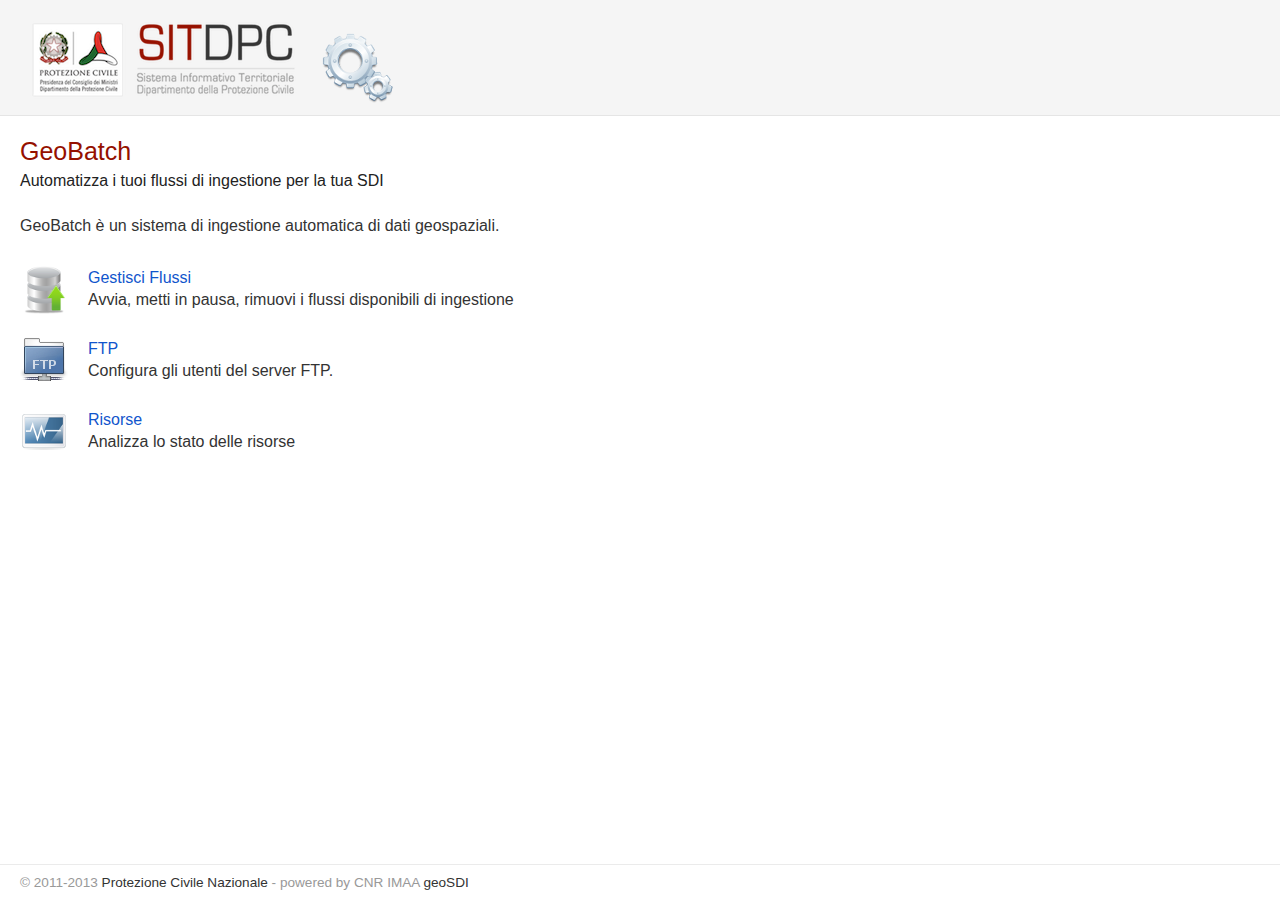
<file: src/web/core/src/main/webapp/index.html>
<!DOCTYPE html PUBLIC "-//W3C//DTD XHTML 1.0 Transitional//EN"
    "http://www.w3.org/TR/xhtml1/DTD/xhtml1-transitional.dtd">
<html xmlns="http://www.w3.org/1999/xhtml" xml:lang="en" lang="en">
    <head>
        <meta http-equiv="Content-Type" content="text/html; charset=utf-8" />
        <title>GeoBatch</title>
        <link rel="stylesheet" href="css/ui-ext.css" type="text/css"
              media="screen, projection" />
    </head>
    <body>

        <div class="geoSDIWrapper" >
            <div class="google-header-bar" >
                <div class="header geoSDIContent geoSDIClearFix">
                    <!-- <g:Image stylePrimaryName="{style.logo}" resource='{resources.maps}'></g:Image>-->
                    <a href="index.html"><img class="logo" src="img/geoautomator.png"	alt="Geo Automator" /></a>
                </div>
            </div>

        <div class="geoSDIMain geoSDIContent geoSDIClearFix">
            <div class="product-info mail">
                <div class="product-headers">
                    <h1 class="redtext">GeoBatch</h1>
                    <h2>Automatizza i tuoi flussi di ingestione per la tua SDI</h2>
                </div>
                <p>
                    GeoBatch &egrave; un sistema di ingestione automatica di dati geospaziali.
                </p>
                <ul class="features">
                    <li>
                        <img src="img/upload.png" alt="" />
                            <p class="title"><a href='flows.do'>Gestisci Flussi</a></p>
                            <p>
                                Avvia, metti in pausa, rimuovi i flussi disponibili di ingestione
                            </p>
                    </li>
                    <li>
                        <img src="img/ftp.png" alt="" />
                            <p class="title"><a href='ftp.do?view=status'>FTP</a></p>
                            <p>Configura gli utenti del server FTP.</p>
                    </li>
                    <li>
                        <img src="img/resources.png" alt="" />
                            <p class="title"><a href='memoryController.do'>Risorse</a></p>
                            <p>Analizza lo stato delle risorse</p>
                    </li>
                </ul>
               
            </div>







           <!--          
                <a href='flows.do'><img src="img/manageFlows.png"
                                        alt="Manage flows" /></a>
                <a href='ftp.do?view=status'><img
                        src="img/manageFTP.png" alt="Manage ftp and users" /></a><a href='memoryController.do'><img
                        src="img/activity_monitor.png" alt="Memory monitor" /></a>
            -->


        </div>
        
        <div class="geosdi-footer-bar">
            <div class="geoSDI-Footer geoSDIContent geoSDIClearFix">
                <ul>
                    <li>© 2011-2013
                        <a href="http://www.protezionecivile.it" target="_blank">Protezione Civile Nazionale</a> - powered by CNR IMAA 
                        <a href="http://www.geosdi.org" target="_blank">geoSDI</a>
                    </li>
                </ul>
            </div>
        </div>




        </div>
    </body>
</html>
</file>
<file: src/web/core/src/main/webapp/css/ui-ext.css>
html, body, div, h1, h2, h3, h4, h5, h6, p, img, dl,
dt, dd, ol, ul, li, table, tr, td, form, object, embed,
article, aside, canvas, command, details, figcaption,
figure, footer, group, header, hgroup, mark, menu,
meter, nav, output, progress, section, summary,
time, audio, video {
    margin: 0;
    padding: 0;
    border: 0;
    font-family:"proxima-nova-soft", "Helvetica Neue", Helvetica, sans-serif;
}
article, aside, details, figcaption, figure, footer,
header, hgroup, menu, nav, section {
    display: block;
}
html {
    /*font: 81.25% "proxima-nova-soft", helvetica, sans-serif;*/
    font-family:"proxima-nova-soft", "Helvetica Neue", Helvetica, sans-serif;
    background: #fff;
    color: #333;
    line-height: 1;
    direction: ltr;
}
a {
    color: #15c;
    text-decoration: none;
}
a:active {
    color: #d14836;
}
a:hover {
    text-decoration: underline;
}
h1, h2, h3, h4, h5, h6 {
    color: #222;
    font-size: 1.54em;
    font-weight: normal;
    line-height: 24px;
    margin: 0 0 .46em;
}
p {
    line-height: 17px;
    margin: 0 0 1em;
}
ol, ul {
    list-style: none;
    line-height: 17px;
    margin: 0 0 1em;
}
li {
    margin: 0 0 .5em;
}
table {
    border-collapse: collapse;
    border-spacing: 0;
}
strong {
    color: #222;
}

html, body {
    position: absolute;
    height: 100%;
    min-width: 100%;
    margin: 0 !important;
}
.geoSDIWrapper {
    position: relative;
    min-height: 100%;
}
.geoSDIContent {
    padding-top: 0;
    padding-right: 20px;
    padding-bottom: 0;
    padding-left: 20px;
}
.google-header-bar {
    height: 115px;
    background: #f5f5f5;
    border-bottom: 1px solid #e5e5e5;
    overflow: hidden;
}
.header .logo {
    margin: 1px 0 0 1px;
    float: left;
}
.header .signin,
.header .signup {
    margin: 28px 0 0;
    float: right;
    font-weight: bold;
}
.header .signin-button,
.header .signup-button {
    margin: 22px 0 0;
    float: right;
}
.header .signin-button a {
    color: #333;
    font-size: 13px;
    font-weight: normal;
}
.header .signup-button a {
    position: relative;
    top: -1px;
    margin: 0 0 0 1em;
}
.geoSDIMain {
    margin: 0 auto;
    width: 10px;
    padding-top: 23px;
    padding-bottom: 100px;
}
.geoSDIMain h1:first-child {
    margin: 0 0 .92em;
}
.geosdi-footer-bar {
    position: absolute;
    bottom: 0;
    height: 35px;
    width: 100%;
    border-top: 1px solid #ebebeb;
    overflow: hidden;
}
.geoSDI-Footer {
    padding-top: 9px;
    font-size: .85em;
    white-space: nowrap;
    line-height: 0;
}
.geoSDI-Footer ul {
    color: #999;
    float: left;
    max-width: 80%;
}
.geoSDI-Footer ul li {
    display: inline;
    padding: 0 1.5em 0 0;
}
.geoSDI-Footer a {
    color: #333;
}
.geoSDI-Footer form {
    text-align: right;
}
.geoSDI-Footer form .lang-chooser {
    max-width: 20%;
}
.redtext {
    color: #951100;
}
.greytext {
    color: #555;
}
.secondary {
    font-size: 11px;
    color: #666;
}
.source {
    color: #093;
}
.hidden {
    display: none;
}
.announce-bar {
    position: absolute;
    bottom: 35px;
    height: 33px;
    z-index: 2;
    width: 100%;
    background: #f9edbe;
    border-top: 1px solid #efe1ac;
    border-bottom: 1px solid #efe1ac;
    overflow: hidden;
}
.announce-bar .message {
    font-size: .85em;
    line-height: 33px;
    margin: 0;
}
.announce-bar a {
    margin: 0 0 0 1em;
}
.geoSDIClearFix:after {
    visibility: hidden;
    display: block;
    font-size: 0;
    content: '.';
    clear: both;
    height: 0;
}
* html .geoSDIClearFix {
    zoom: 1;
}
*:first-child+html .geoSDIClearFix {
    zoom: 1;
}

button, input, select, textarea {
    font-family: inherit;
    font-size: inherit;
}
button::-moz-focus-inner,
input::-moz-focus-inner {
    border: 0;
}
input[type=email],
input[type=number],
input[type=password],
input[type=text],
input[type=url] {
    display: inline-block;
    height: 29px;
    margin: 0;
    padding-left: 8px;
    background: #fff;
    border: 1px solid #d9d9d9;
    border-top: 1px solid #c0c0c0;
    -webkit-box-sizing: border-box;
    -moz-box-sizing: border-box;
    box-sizing: border-box;
    -webkit-border-radius: 1px;
    -moz-border-radius: 1px;
    border-radius: 1px;
}
input[type=email]:hover,
input[type=number]:hover,
input[type=password]:hover,
input[type=text]:hover,
input[type=url]:hover {
    border: 1px solid #b9b9b9;
    border-top: 1px solid #a0a0a0;
    -webkit-box-shadow: inset 0 1px 2px rgba(0,0,0,0.1);
    -moz-box-shadow: inset 0 1px 2px rgba(0,0,0,0.1);
    box-shadow: inset 0 1px 2px rgba(0,0,0,0.1);
}
input[type=email]:focus,
input[type=number]:focus,
input[type=password]:focus,
input[type=text]:focus,
input[type=url]:focus {
    outline: none;
    border: 1px solid #4d90fe;
    -webkit-box-shadow: inset 0 1px 2px rgba(0,0,0,0.3);
    -moz-box-shadow: inset 0 1px 2px rgba(0,0,0,0.3);
    box-shadow: inset 0 1px 2px rgba(0,0,0,0.3);
}
input[type=email][disabled=disabled],
input[type=number][disabled=disabled],
input[type=password][disabled=disabled],
input[type=text][disabled=disabled],
input[type=url][disabled=disabled] {
    border: 1px solid #e5e5e5;
    background: #f5f5f5;
}
input[type=email][disabled=disabled]:hover,
input[type=number][disabled=disabled]:hover,
input[type=password][disabled=disabled]:hover,
input[type=text][disabled=disabled]:hover,
input[type=url][disabled=disabled]:hover {
    -webkit-box-shadow: none;
    -moz-box-shadow: none;
    box-shadow: none;
}
input[type=checkbox],
input[type=radio] {
    -webkit-appearance: none;
    appearance: none;
    width: 13px;
    height: 13px;
    margin: 0;
    cursor: pointer;
    vertical-align: bottom;
    background: #fff;
    border: 1px solid #dcdcdc;
    -webkit-border-radius: 1px;
    -moz-border-radius: 1px;
    border-radius: 1px;
    -webkit-box-sizing: border-box;
    -moz-box-sizing: border-box;
    box-sizing: border-box;
    position: relative;
}
input[type=checkbox]:active,
input[type=radio]:active {
    border-color: #c6c6c6;
    background: #ebebeb;
}
input[type=checkbox]:hover {
    border-color: #c6c6c6;
    -webkit-box-shadow: inset 0 1px 1px rgba(0,0,0,0.1);
    -moz-box-shadow: inset 0 1px 1px rgba(0,0,0,0.1);
    box-shadow: inset 0 1px 1px rgba(0,0,0,0.1);
}
input[type=radio] {
    -webkit-border-radius: 1em;
    -moz-border-radius: 1em;
    border-radius: 1em;
    width: 15px;
    height: 15px;
}
input[type=checkbox]:checked,
input[type=radio]:checked {
    background: #fff;
}
input[type=radio]:checked::after {
    content: '';
    display: block;
    position: relative;
    top: 3px;
    left: 3px;
    width: 7px;
    height: 7px;
    background: #666;
    -webkit-border-radius: 1em;
    -moz-border-radius: 1em;
    border-radius: 1em;
}
input[type=checkbox]:checked::after {
    content: url(//ssl.gstatic.com/ui/v1/menu/checkmark.png);
    display: block;
    position: absolute;
    top: -6px;
    left: -5px;
}
input[type=checkbox]:focus {
    outline: none;
    border-color:#4d90fe;
}
.geoSDI-Button {
    display: inline-block;
    min-width: 46px;
    text-align: center;
    color: #444;
    font-size: 11px;
    font-weight: bold;
    height: 27px;
    padding: 0 8px;
    line-height: 27px;
    -webkit-border-radius: 2px;
    -moz-border-radius: 2px;
    border-radius: 2px;
    -webkit-transition: all 0.218s;
    -moz-transition: all 0.218s;
    -ms-transition: all 0.218s;
    -o-transition: all 0.218s;
    transition: all 0.218s;
    border: 1px solid #dcdcdc;
    border: 1px solid rgba(0,0,0,0.1);
    background-color: #f5f5f5;
    background-image: -webkit-gradient(linear,left top,left bottom,from(#f5f5f5),to(#f1f1f1));
    background-image: -webkit-linear-gradient(top,#f5f5f5,#f1f1f1);
    background-image: -moz-linear-gradient(top,#f5f5f5,#f1f1f1);
    background-image: -ms-linear-gradient(top,#f5f5f5,#f1f1f1);
    background-image: -o-linear-gradient(top,#f5f5f5,#f1f1f1);
    background-image: linear-gradient(top,#f5f5f5,#f1f1f1);
    -webkit-user-select: none;
    -moz-user-select: none;
    user-select: none;
    cursor: default;
}
*+html .geoSDI-Button {
    min-width: 70px;
}
button.geoSDI-Button,
input[type=submit].geoSDI-Button {
    height: 29px;
    line-height: 29px;
    vertical-align: bottom;
    margin: 0;
}
*+html button.geoSDI-Button,
*+html input[type=submit].geoSDI-Button {
    overflow: visible;
}
.geoSDI-Button:hover {
    border: 1px solid #c6c6c6;
    color: #333;
    text-decoration: none;
    -webkit-transition: all 0.0s;
    -moz-transition: all 0.0s;
    -ms-transition: all 0.0s;
    -o-transition: all 0.0s;
    transition: all 0.0s;
    background-color: #f8f8f8;
    background-image: -webkit-gradient(linear,left top,left bottom,from(#f8f8f8),to(#f1f1f1));
    background-image: -webkit-linear-gradient(top,#f8f8f8,#f1f1f1);
    background-image: -moz-linear-gradient(top,#f8f8f8,#f1f1f1);
    background-image: -ms-linear-gradient(top,#f8f8f8,#f1f1f1);
    background-image: -o-linear-gradient(top,#f8f8f8,#f1f1f1);
    background-image: linear-gradient(top,#f8f8f8,#f1f1f1);
    -webkit-box-shadow: 0 1px 1px rgba(0,0,0,0.1);
    -moz-box-shadow: 0 1px 1px rgba(0,0,0,0.1);
    box-shadow: 0 1px 1px rgba(0,0,0,0.1);
}
.geoSDI-Button:active {
    background-color: #f6f6f6;
    background-image: -webkit-gradient(linear,left top,left bottom,from(#f6f6f6),to(#f1f1f1));
    background-image: -webkit-linear-gradient(top,#f6f6f6,#f1f1f1);
    background-image: -moz-linear-gradient(top,#f6f6f6,#f1f1f1);
    background-image: -ms-linear-gradient(top,#f6f6f6,#f1f1f1);
    background-image: -o-linear-gradient(top,#f6f6f6,#f1f1f1);
    background-image: linear-gradient(top,#f6f6f6,#f1f1f1);
    -webkit-box-shadow: inset 0 1px 2px rgba(0,0,0,0.1);
    -moz-box-shadow: inset 0 1px 2px rgba(0,0,0,0.1);
    box-shadow: inset 0 1px 2px rgba(0,0,0,0.1);
}
.geoSDI-Button:visited {
    color: #666;
}
.geoSDI-Button-submit {
    border: 1px solid #3079ed;
    color: #fff;
    text-shadow: 0 1px rgba(0,0,0,0.1);
    background-color: #4d90fe;
    background-image: -webkit-gradient(linear,left top,left bottom,from(#4d90fe),to(#4787ed));
    background-image: -webkit-linear-gradient(top,#4d90fe,#4787ed);
    background-image: -moz-linear-gradient(top,#4d90fe,#4787ed);
    background-image: -ms-linear-gradient(top,#4d90fe,#4787ed);
    background-image: -o-linear-gradient(top,#4d90fe,#4787ed);
    background-image: linear-gradient(top,#4d90fe,#4787ed);
}
.geoSDI-Button-submit:hover {
    border: 1px solid #2f5bb7;
    color: #fff;
    text-shadow: 0 1px rgba(0,0,0,0.3);
    background-color: #357ae8;
    background-image: -webkit-gradient(linear,left top,left bottom,from(#4d90fe),to(#357ae8));
    background-image: -webkit-linear-gradient(top,#4d90fe,#357ae8);
    background-image: -moz-linear-gradient(top,#4d90fe,#357ae8);
    background-image: -ms-linear-gradient(top,#4d90fe,#357ae8);
    background-image: -o-linear-gradient(top,#4d90fe,#357ae8);
    background-image: linear-gradient(top,#4d90fe,#357ae8);
}
.geoSDI-Button-submit:active {
    -webkit-box-shadow: inset 0 1px 2px rgba(0,0,0,0.3);
    -moz-box-shadow: inset 0 1px 2px rgba(0,0,0,0.3);
    box-shadow: inset 0 1px 2px rgba(0,0,0,0.3);
}
.geoSDI-Button-share {
    border: 1px solid #29691d;
    color: #fff;
    text-shadow: 0 1px rgba(0,0,0,0.1);
    background-color: #3d9400;
    background-image: -webkit-gradient(linear,left top,left bottom,from(#3d9400),to(#398a00));
    background-image: -webkit-linear-gradient(top,#3d9400,#398a00);
    background-image: -moz-linear-gradient(top,#3d9400,#398a00);
    background-image: -ms-linear-gradient(top,#3d9400,#398a00);
    background-image: -o-linear-gradient(top,#3d9400,#398a00);
    background-image: linear-gradient(top,#3d9400,#398a00);
}
.geoSDI-Button-share:hover {
    border: 1px solid #2d6200;
    color: #fff;
    text-shadow: 0 1px rgba(0,0,0,0.3);
    background-color: #368200;
    background-image: -webkit-gradient(linear,left top,left bottom,from(#3d9400),to(#368200));
    background-image: -webkit-linear-gradient(top,#3d9400,#368200);
    background-image: -moz-linear-gradient(top,#3d9400,#368200);
    background-image: -ms-linear-gradient(top,#3d9400,#368200);
    background-image: -o-linear-gradient(top,#3d9400,#368200);
    background-image: linear-gradient(top,#3d9400,#368200);
}
.geoSDI-Button-share:active {
    -webkit-box-shadow: inset 0 1px 2px rgba(0,0,0,0.3);
    -moz-box-shadow: inset 0 1px 2px rgba(0,0,0,0.3);
    box-shadow: inset 0 1px 2px rgba(0,0,0,0.3);
}
.geoSDI-Button-red {
    border: 1px solid transparent;
    color: #fff;
    text-shadow: 0 1px rgba(0,0,0,0.1);
    text-transform: uppercase;
    background-color: #d14836;
    background-image: -webkit-gradient(linear,left top,left bottom,from(#dd4b39),to(#d14836));
    background-image: -webkit-linear-gradient(top,#dd4b39,#d14836);
    background-image: -moz-linear-gradient(top,#dd4b39,#d14836);
    background-image: -ms-linear-gradient(top,#dd4b39,#d14836);
    background-image: -o-linear-gradient(top,#dd4b39,#d14836);
    background-image: linear-gradient(top,#dd4b39,#d14836);
}
.geoSDI-Button-red:hover {
    border: 1px solid #b0281a;
    color: #fff;
    text-shadow: 0 1px rgba(0,0,0,0.3);
    background-color: #c53727;
    background-image: -webkit-gradient(linear,left top,left bottom,from(#dd4b39),to(#c53727));
    background-image: -webkit-linear-gradient(top,#dd4b39,#c53727);
    background-image: -moz-linear-gradient(top,#dd4b39,#c53727);
    background-image: -ms-linear-gradient(top,#dd4b39,#c53727);
    background-image: -o-linear-gradient(top,#dd4b39,#c53727);
    background-image: linear-gradient(top,#dd4b39,#c53727);
    -webkit-box-shadow: 0 1px 1px rgba(0,0,0,0.2);
    -moz-box-shadow: 0 1px 1px rgba(0,0,0,0.2);
    -ms-box-shadow: 0 1px 1px rgba(0,0,0,0.2);
    -o-box-shadow: 0 1px 1px rgba(0,0,0,0.2);
    box-shadow: 0 1px 1px rgba(0,0,0,0.2);
}
.geoSDI-Button-red:active {
    border: 1px solid #992a1b;
    background-color: #b0281a;
    background-image: -webkit-gradient(linear,left top,left bottom,from(#dd4b39),to(#b0281a));
    background-image: -webkit-linear-gradient(top,#dd4b39,#b0281a);
    background-image: -moz-linear-gradient(top,#dd4b39,#b0281a);
    background-image: -ms-linear-gradient(top,#dd4b39,#b0281a);
    background-image: -o-linear-gradient(top,#dd4b39,#b0281a);
    background-image: linear-gradient(top,#dd4b39,#b0281a);
    -webkit-box-shadow: inset 0 1px 2px rgba(0,0,0,0.3);
    -moz-box-shadow: inset 0 1px 2px rgba(0,0,0,0.3);
    box-shadow: inset 0 1px 2px rgba(0,0,0,0.3);
}
.geoSDI-Button-white {
    border: 1px solid #dcdcdc;
    color: #666;
    background: #fff;
}
.geoSDI-Button-white:hover {
    border: 1px solid #c6c6c6;
    color: #333;
    background: #fff;
    -webkit-box-shadow: 0 1px 1px rgba(0,0,0,0.1);
    -moz-box-shadow: 0 1px 1px rgba(0,0,0,0.1);
    box-shadow: 0 1px 1px rgba(0,0,0,0.1);
}
.geoSDI-Button-white:active {
    background: #fff;
    -webkit-box-shadow: inset 0 1px 2px rgba(0,0,0,0.1);
    -moz-box-shadow: inset 0 1px 2px rgba(0,0,0,0.1);
    box-shadow: inset 0 1px 2px rgba(0,0,0,0.1);
}
.geoSDI-Button-red:visited,
.geoSDI-Button-share:visited,
.geoSDI-Button-submit:visited {
    color: #fff;
}
.geoSDI-Button-submit:focus,
.geoSDI-Button-share:focus,
.geoSDI-Button-red:focus {
    -webkit-box-shadow: inset 0 0 0 1px #fff;
    -moz-box-shadow: inset 0 0 0 1px #fff;
    box-shadow: inset 0 0 0 1px #fff;
}
.geoSDI-Button-share:focus {
    border-color: #29691d;
}
.geoSDI-Button-red:focus {
    border-color: #d14836;
}
.geoSDI-Button-submit:focus:hover,
.geoSDI-Button-share:focus:hover,
.geoSDI-Button-red:focus:hover {
    -webkit-box-shadow: inset 0 0 0 1px #fff, 0 1px 1px rgba(0,0,0,0.1);
    -moz-box-shadow: inset 0 0 0 1px #fff, 0 1px 1px rgba(0,0,0,0.1);
    box-shadow: inset 0 0 0 1px #fff, 0 1px 1px rgba(0,0,0,0.1);
}
.goog-menu {
    -webkit-box-shadow: 0 2px 4px rgba(0,0,0,0.2);
    -moz-box-shadow: 0 2px 4px rgba(0,0,0,0.2);
    box-shadow: 0 2px 4px rgba(0,0,0,0.2);
    -webkit-transition: opacity 0.218s;
    -moz-transition: opacity 0.218s;
    -ms-transition: opacity 0.218s;
    -o-transition: opacity 0.218s;
    transition: opacity 0.218s;
    background: #fff;
    border: 1px solid #ccc;
    border: 1px solid rgba(0,0,0,.2);
    cursor: default;
    font-size: 13px;
    margin: 0;
    outline: none;
    padding: 0 0 6px;
    position: absolute;
    z-index: 2;
    overflow: auto;
}
.goog-menuitem,
.goog-tristatemenuitem,
.goog-filterobsmenuitem {
    position: relative;
    color: #333;
    cursor: pointer;
    list-style: none;
    margin: 0;
    padding: 6px 7em 6px 30px;
    white-space: nowrap;
}
.goog-menuitem-highlight,
.goog-menuitem-hover {
    background-color: #eee;
    border-color: #eee;
    border-style: dotted;
    border-width: 1px 0;
    padding-top: 5px;
    padding-bottom: 5px;
}
.goog-menuitem-highlight .goog-menuitem-content,
.goog-menuitem-hover .goog-menuitem-content {
    color: #333;
}
.goog-menuseparator {
    border-top: 1px solid #ebebeb;
    margin-top: 9px;
    margin-bottom: 10px;
}
.goog-inline-block {
    position: relative;
    display: -moz-inline-box;
    display: inline-block;
}
* html .goog-inline-block {
    display: inline;
}
*:first-child+html .goog-inline-block {
    display: inline;
}
.dropdown-block {
    display: block;
}
.goog-flat-menu-button {
    -webkit-border-radius: 2px;
    -moz-border-radius: 2px;
    border-radius: 2px;
    background-color: #f5f5f5;
    background-image: -webkit-gradient(linear,left top,left bottom,from(#f5f5f5),to(#f1f1f1));
    background-image: -webkit-linear-gradient(top,#f5f5f5,#f1f1f1);
    background-image: -moz-linear-gradient(top,#f5f5f5,#f1f1f1);
    background-image: -ms-linear-gradient(top,#f5f5f5,#f1f1f1);
    background-image: -o-linear-gradient(top,#f5f5f5,#f1f1f1);
    background-image: linear-gradient(top,#f5f5f5,#f1f1f1);
    border: 1px solid #dcdcdc;
    color: #444;
    font-size: 11px;
    font-weight: bold;
    line-height: 27px;
    list-style: none;
    margin: 0 2px;
    min-width: 46px;
    outline: none;
    padding: 0 18px 0 6px;
    text-decoration: none;
    vertical-align: middle;
}
.goog-flat-menu-button-disabled {
    background-color: #fff;
    border-color: #f3f3f3;
    color: #b8b8b8;
    cursor: default;
}
.goog-flat-menu-button.goog-flat-menu-button-hover {
    background-color: #f8f8f8;
    background-image: -webkit-linear-gradient(top,#f8f8f8,#f1f1f1);
    background-image: -moz-linear-gradient(top,#f8f8f8,#f1f1f1);
    background-image: -ms-linear-gradient(top,#f8f8f8,#f1f1f1);
    background-image: -o-linear-gradient(top,#f8f8f8,#f1f1f1);
    background-image: linear-gradient(top,#f8f8f8,#f1f1f1);
    -webkit-box-shadow: 0 1px 1px rgba(0,0,0,.1);
    -moz-box-shadow: 0 1px 1px rgba(0,0,0,.1);
    box-shadow: 0 1px 1px rgba(0,0,0,.1);
    border-color: #c6c6c6;
    color: #333;
}
.goog-flat-menu-button.goog-flat-menu-button-focused {
    border-color: #4d90fe;
}
.goog-flat-menu-button.goog-flat-menu-button-open,
.goog-flat-menu-button.goog-flat-menu-button-active {
    -webkit-box-shadow: inset 0 1px 2px rgba(0,0,0,.1);
    -moz-box-shadow: inset 0 1px 2px rgba(0,0,0,.1);
    box-shadow: inset 0 1px 2px rgba(0,0,0,.1);
    background-color: #eee;
    background-image: -webkit-linear-gradient(top,#eee,#e0e0e0);
    background-image: -moz-linear-gradient(top,#eee,#e0e0e0);
    background-image: -ms-linear-gradient(top,#eee,#e0e0e0);
    background-image: -o-linear-gradient(top,#eee,#e0e0e0);
    background-image: linear-gradient(top,#eee,#e0e0e0);
    border: 1px solid #ccc;
    color: #333;
    z-index: 2;
}
.goog-flat-menu-button-caption {
    vertical-align: top;
    white-space: nowrap;
}
.goog-flat-menu-button-dropdown {
    border-color: #777 transparent;
    border-style: solid;
    border-width: 4px 4px 0;
    height: 0;
    width: 0;
    position: absolute;
    right: 5px;
    top: 12px;
}
.jfk-select .goog-flat-menu-button-dropdown {
    background: url(//ssl.gstatic.com/ui/v1/disclosure/grey-disclosure-arrow-up-down.png) center no-repeat;
    border: none;
    height: 11px;
    margin-top: -4px;
    width: 7px;
}
.goog-menu-nocheckbox .goog-menuitem,
.goog-menu-noicon .goog-menuitem {
    padding-left: 16px;
    vertical-align: middle;
}
::-webkit-scrollbar {
    height: 16px;
    width: 16px;
    overflow: visible;
}
::-webkit-scrollbar-button {
    height: 0;
    width: 0;
}
::-webkit-scrollbar-track {
    background-clip: padding-box;
    border: solid transparent;
    border-width: 0 0 0 7px;
}
::-webkit-scrollbar-track:horizontal {
    border-width: 7px 0 0;
}
::-webkit-scrollbar-track:hover {
    background-color: rgba(0,0,0,.05);
    -webkit-box-shadow: inset 1px 0 0 rgba(0,0,0,.1);
    box-shadow: inset 1px 0 0 rgba(0,0,0,.1);
}
::-webkit-scrollbar-track:horizontal:hover {
    -webkit-box-shadow: inset 0 1px 0 rgba(0,0,0,.1);
    box-shadow: inset 0 1px 0 rgba(0,0,0,.1);
}
::-webkit-scrollbar-track:active {
    background-color: rgba(0,0,0,.05);
    -webkit-box-shadow: inset 1px 0 0 rgba(0,0,0,.14),inset -1px 0 0 rgba(0,0,0,.07);
    box-shadow: inset 1px 0 0 rgba(0,0,0,.14),inset -1px 0 0 rgba(0,0,0,.07);
}
::-webkit-scrollbar-track:horizontal:active {
    -webkit-box-shadow: inset 0 1px 0 rgba(0,0,0,.14),inset 0 -1px 0 rgba(0,0,0,.07);
    box-shadow: inset 0 1px 0 rgba(0,0,0,.14),inset 0 -1px 0 rgba(0,0,0,.07);
}
.jfk-scrollbar-dark::-webkit-scrollbar-track:hover {
    background-color: rgba(255,255,255,.1);
    -webkit-box-shadow: inset 1px 0 0 rgba(255,255,255,.2);
    box-shadow: inset 1px 0 0 rgba(255,255,255,.2);
}
.jfk-scrollbar-dark::-webkit-scrollbar-track:horizontal:hover {
    -webkit-box-shadow: inset 0 1px 0 rgba(255,255,255,.2);
    box-shadow: inset 0 1px 0 rgba(255,255,255,.2);
}
.jfk-scrollbar-dark::-webkit-scrollbar-track:active {
    background-color: rgba(255,255,255,.1);
    -webkit-box-shadow: inset 1px 0 0 rgba(255,255,255,.25),inset -1px 0 0 rgba(255,255,255,.15);
    box-shadow: inset 1px 0 0 rgba(255,255,255,.25),inset -1px 0 0 rgba(255,255,255,.15);
}
.jfk-scrollbar-dark::-webkit-scrollbar-track:horizontal:active {
    -webkit-box-shadow: inset 0 1px 0 rgba(255,255,255,.25),inset 0 -1px 0 rgba(255,255,255,.15);
    box-shadow: inset 0 1px 0 rgba(255,255,255,.25),inset 0 -1px 0 rgba(255,255,255,.15);
}
::-webkit-scrollbar-thumb {
    background-color: rgba(0,0,0,.2);
    background-clip: padding-box;
    border: solid transparent;
    border-width: 0 0 0 7px;
    min-height: 28px;
    padding: 100px 0 0;
    -webkit-box-shadow: inset 1px 1px 0 rgba(0,0,0,.1),inset 0 -1px 0 rgba(0,0,0,.07);
    box-shadow: inset 1px 1px 0 rgba(0,0,0,.1),inset 0 -1px 0 rgba(0,0,0,.07);
}
::-webkit-scrollbar-thumb:horizontal {
    border-width: 7px 0 0;
    padding: 0 0 0 100px;
    -webkit-box-shadow: inset 1px 1px 0 rgba(0,0,0,.1),inset -1px 0 0 rgba(0,0,0,.07);
    box-shadow: inset 1px 1px 0 rgba(0,0,0,.1),inset -1px 0 0 rgba(0,0,0,.07);
}
::-webkit-scrollbar-thumb:hover {
    background-color: rgba(0,0,0,.4);
    -webkit-box-shadow: inset 1px 1px 1px rgba(0,0,0,.25);
    box-shadow: inset 1px 1px 1px rgba(0,0,0,.25);
}
::-webkit-scrollbar-thumb:active {
    background-color: rgba(0,0,0,.5);
    -webkit-box-shadow: inset 1px 1px 3px rgba(0,0,0,.35);
    box-shadow: inset 1px 1px 3px rgba(0,0,0,.35);
}
.jfk-scrollbar-dark::-webkit-scrollbar-thumb {
    background-color: rgba(255,255,255,.3);
    -webkit-box-shadow: inset 1px 1px 0 rgba(255,255,255,.15),inset 0 -1px 0 rgba(255,255,255,.1);
    box-shadow: inset 1px 1px 0 rgba(255,255,255,.15),inset 0 -1px 0 rgba(255,255,255,.1);
}
.jfk-scrollbar-dark::-webkit-scrollbar-thumb:horizontal {
    -webkit-box-shadow: inset 1px 1px 0 rgba(255,255,255,.15),inset -1px 0 0 rgba(255,255,255,.1);
    box-shadow: inset 1px 1px 0 rgba(255,255,255,.15),inset -1px 0 0 rgba(255,255,255,.1);
}
.jfk-scrollbar-dark::-webkit-scrollbar-thumb:hover {
    background-color: rgba(255,255,255,.6);
    -webkit-box-shadow: inset 1px 1px 1px rgba(255,255,255,.37);
    box-shadow: inset 1px 1px 1px rgba(255,255,255,.37);
}
.jfk-scrollbar-dark::-webkit-scrollbar-thumb:active {
    background-color: rgba(255,255,255,.75);
    -webkit-box-shadow: inset 1px 1px 3px rgba(255,255,255,.5);
    box-shadow: inset 1px 1px 3px rgba(255,255,255,.5);
}
.jfk-scrollbar-borderless::-webkit-scrollbar-track {
    border-width: 0 1px 0 6px
}
.jfk-scrollbar-borderless::-webkit-scrollbar-track:horizontal {
    border-width: 6px 0 1px
}
.jfk-scrollbar-borderless::-webkit-scrollbar-track:hover {
    background-color: rgba(0,0,0,.035);
    -webkit-box-shadow: inset 1px 1px 0 rgba(0,0,0,.14),inset -1px -1px 0 rgba(0,0,0,.07);
    box-shadow: inset 1px 1px 0 rgba(0,0,0,.14),inset -1px -1px 0 rgba(0,0,0,.07);
}
.jfk-scrollbar-borderless.jfk-scrollbar-dark::-webkit-scrollbar-track:hover {
    background-color: rgba(255,255,255,.07);
    -webkit-box-shadow: inset 1px 1px 0 rgba(255,255,255,.25),inset -1px -1px 0 rgba(255,255,255,.15);
    box-shadow: inset 1px 1px 0 rgba(255,255,255,.25),inset -1px -1px 0 rgba(255,255,255,.15);
}
.jfk-scrollbar-borderless::-webkit-scrollbar-thumb {
    border-width: 0 1px 0 6px;
}
.jfk-scrollbar-borderless::-webkit-scrollbar-thumb:horizontal {
    border-width: 6px 0 1px;
}
::-webkit-scrollbar-corner {
    background: transparent;
}
body::-webkit-scrollbar-track-piece {
    background-clip: padding-box;
    background-color: #f5f5f5;
    border: solid #fff;
    border-width: 0 0 0 3px;
    -webkit-box-shadow: inset 1px 0 0 rgba(0,0,0,.14),inset -1px 0 0 rgba(0,0,0,.07);
    box-shadow: inset 1px 0 0 rgba(0,0,0,.14),inset -1px 0 0 rgba(0,0,0,.07);
}
body::-webkit-scrollbar-track-piece:horizontal {
    border-width: 3px 0 0;
    -webkit-box-shadow: inset 0 1px 0 rgba(0,0,0,.14),inset 0 -1px 0 rgba(0,0,0,.07);
    box-shadow: inset 0 1px 0 rgba(0,0,0,.14),inset 0 -1px 0 rgba(0,0,0,.07);
}
body::-webkit-scrollbar-thumb {
    border-width: 1px 1px 1px 5px;
}
body::-webkit-scrollbar-thumb:horizontal {
    border-width: 5px 1px 1px;
}
body::-webkit-scrollbar-corner {
    background-clip: padding-box;
    background-color: #f5f5f5;
    border: solid #fff;
    border-width: 3px 0 0 3px;
    -webkit-box-shadow: inset 1px 1px 0 rgba(0,0,0,.14);
    box-shadow: inset 1px 1px 0 rgba(0,0,0,.14);
}
.jfk-scrollbar::-webkit-scrollbar {
    height: 16px;
    overflow: visible;
    width: 16px;
}
.jfk-scrollbar::-webkit-scrollbar-button {
    height: 0;
    width: 0;
}
.jfk-scrollbar::-webkit-scrollbar-track {
    background-clip: padding-box;
    border: solid transparent;
    border-width: 0 0 0 7px;
}
.jfk-scrollbar::-webkit-scrollbar-track:horizontal {
    border-width: 7px 0 0;
}
.jfk-scrollbar::-webkit-scrollbar-track:hover {
    background-color: rgba(0,0,0,.05);
    -webkit-box-shadow: inset 1px 0 0 rgba(0,0,0,.1);
    box-shadow: inset 1px 0 0 rgba(0,0,0,.1);
}
.jfk-scrollbar::-webkit-scrollbar-track:horizontal:hover {
    -webkit-box-shadow: inset 0 1px 0 rgba(0,0,0,.1);
    box-shadow: inset 0 1px 0 rgba(0,0,0,.1);
}
.jfk-scrollbar::-webkit-scrollbar-track:active {
    background-color: rgba(0,0,0,.05);
    -webkit-box-shadow: inset 1px 0 0 rgba(0,0,0,.14),inset -1px 0 0 rgba(0,0,0,.07);
    box-shadow: inset 1px 0 0 rgba(0,0,0,.14),inset -1px 0 0 rgba(0,0,0,.07);
}
.jfk-scrollbar::-webkit-scrollbar-track:horizontal:active {
    -webkit-box-shadow: inset 0 1px 0 rgba(0,0,0,.14),inset 0 -1px 0 rgba(0,0,0,.07);
    box-shadow: inset 0 1px 0 rgba(0,0,0,.14),inset 0 -1px 0 rgba(0,0,0,.07);
}
.jfk-scrollbar-dark.jfk-scrollbar::-webkit-scrollbar-track:hover {
    background-color: rgba(255,255,255,.1);
    -webkit-box-shadow: inset 1px 0 0 rgba(255,255,255,.2);
    box-shadow: inset 1px 0 0 rgba(255,255,255,.2);
}
.jfk-scrollbar-dark.jfk-scrollbar::-webkit-scrollbar-track:horizontal:hover {
    -webkit-box-shadow: inset 0 1px 0 rgba(255,255,255,.2);
    box-shadow: inset 0 1px 0 rgba(255,255,255,.2);
}
.jfk-scrollbar-dark.jfk-scrollbar::-webkit-scrollbar-track:active {
    background-color: rgba(255,255,255,.1);
    -webkit-box-shadow: inset 1px 0 0 rgba(255,255,255,.25),inset -1px 0 0 rgba(255,255,255,.15);
    box-shadow: inset 1px 0 0 rgba(255,255,255,.25),inset -1px 0 0 rgba(255,255,255,.15);
}
.jfk-scrollbar-dark.jfk-scrollbar::-webkit-scrollbar-track:horizontal:active {
    -webkit-box-shadow: inset 0 1px 0 rgba(255,255,255,.25),inset 0 -1px 0 rgba(255,255,255,.15);
    box-shadow: inset 0 1px 0 rgba(255,255,255,.25),inset 0 -1px 0 rgba(255,255,255,.15);
}
.jfk-scrollbar::-webkit-scrollbar-thumb {
    background-color: rgba(0,0,0,.2);
    background-clip: padding-box;
    border: solid transparent;
    border-width: 0 0 0 7px;
    min-height: 28px;
    padding: 100px 0 0;
    -webkit-box-shadow: inset 1px 1px 0 rgba(0,0,0,.1),inset 0 -1px 0 rgba(0,0,0,.07);
    box-shadow: inset 1px 1px 0 rgba(0,0,0,.1),inset 0 -1px 0 rgba(0,0,0,.07);
}
.jfk-scrollbar::-webkit-scrollbar-thumb:horizontal {
    border-width: 7px 0 0;
    padding: 0 0 0 100px;
    -webkit-box-shadow: inset 1px 1px 0 rgba(0,0,0,.1),inset -1px 0 0 rgba(0,0,0,.07);
    box-shadow: inset 1px 1px 0 rgba(0,0,0,.1),inset -1px 0 0 rgba(0,0,0,.07);
}
.jfk-scrollbar::-webkit-scrollbar-thumb:hover {
    background-color: rgba(0,0,0,.4);
    -webkit-box-shadow: inset 1px 1px 1px rgba(0,0,0,.25);
    box-shadow: inset 1px 1px 1px rgba(0,0,0,.25);
}
.jfk-scrollbar::-webkit-scrollbar-thumb:active {
    background-color: rgba(0,0,0,0.5);
    -webkit-box-shadow: inset 1px 1px 3px rgba(0,0,0,0.35);
    box-shadow: inset 1px 1px 3px rgba(0,0,0,0.35);
}
.jfk-scrollbar-dark.jfk-scrollbar::-webkit-scrollbar-thumb {
    background-color: rgba(255,255,255,.3);
    -webkit-box-shadow: inset 1px 1px 0 rgba(255,255,255,.15),inset 0 -1px 0 rgba(255,255,255,.1);
    box-shadow: inset 1px 1px 0 rgba(255,255,255,.15),inset 0 -1px 0 rgba(255,255,255,.1);
}
.jfk-scrollbar-dark.jfk-scrollbar::-webkit-scrollbar-thumb:horizontal {
    -webkit-box-shadow: inset 1px 1px 0 rgba(255,255,255,.15),inset -1px 0 0 rgba(255,255,255,.1);
    box-shadow: inset 1px 1px 0 rgba(255,255,255,.15),inset -1px 0 0 rgba(255,255,255,.1);
}
.jfk-scrollbar-dark.jfk-scrollbar::-webkit-scrollbar-thumb:hover {
    background-color: rgba(255,255,255,.6);
    -webkit-box-shadow: inset 1px 1px 1px rgba(255,255,255,.37);
    box-shadow: inset 1px 1px 1px rgba(255,255,255,.37);
}
.jfk-scrollbar-dark.jfk-scrollbar::-webkit-scrollbar-thumb:active {
    background-color: rgba(255,255,255,.75);
    -webkit-box-shadow: inset 1px 1px 3px rgba(255,255,255,.5);
    box-shadow: inset 1px 1px 3px rgba(255,255,255,.5);
}
.jfk-scrollbar-borderless.jfk-scrollbar::-webkit-scrollbar-track {
    border-width: 0 1px 0 6px;
}
.jfk-scrollbar-borderless.jfk-scrollbar::-webkit-scrollbar-track:horizontal {
    border-width: 6px 0 1px;
}
.jfk-scrollbar-borderless.jfk-scrollbar::-webkit-scrollbar-track:hover {
    background-color: rgba(0,0,0,.035);
    -webkit-box-shadow: inset 1px 1px 0 rgba(0,0,0,.14),inset -1px -1px 0 rgba(0,0,0,.07);
    box-shadow: inset 1px 1px 0 rgba(0,0,0,.14),inset -1px -1px 0 rgba(0,0,0,.07);
}
.jfk-scrollbar-borderless.jfk-scrollbar-dark.jfk-scrollbar::-webkit-scrollbar-track:hover {
    background-color: rgba(255,255,255,.07);
    -webkit-box-shadow: inset 1px 1px 0 rgba(255,255,255,.25),inset -1px -1px 0 rgba(255,255,255,.15);
    box-shadow: inset 1px 1px 0 rgba(255,255,255,.25),inset -1px -1px 0 rgba(255,255,255,.15);
}
.jfk-scrollbar-borderless.jfk-scrollbar::-webkit-scrollbar-thumb {
    border-width: 0 1px 0 6px;
}
.jfk-scrollbar-borderless.jfk-scrollbar::-webkit-scrollbar-thumb:horizontal {
    border-width: 6px 0 1px;
}
.jfk-scrollbar::-webkit-scrollbar-corner {
    background: transparent;
}
body.jfk-scrollbar::-webkit-scrollbar-track-piece {
    background-clip: padding-box;
    background-color: #f5f5f5;
    border: solid #fff;
    border-width: 0 0 0 3px;
    -webkit-box-shadow: inset 1px 0 0 rgba(0,0,0,.14),inset -1px 0 0 rgba(0,0,0,.07);
    box-shadow: inset 1px 0 0 rgba(0,0,0,.14),inset -1px 0 0 rgba(0,0,0,.07);
}
body.jfk-scrollbar::-webkit-scrollbar-track-piece:horizontal {
    border-width: 3px 0 0;
    -webkit-box-shadow: inset 0 1px 0 rgba(0,0,0,.14),inset 0 -1px 0 rgba(0,0,0,.07);
    box-shadow: inset 0 1px 0 rgba(0,0,0,.14),inset 0 -1px 0 rgba(0,0,0,.07);
}
body.jfk-scrollbar::-webkit-scrollbar-thumb {
    border-width: 1px 1px 1px 5px;
}
body.jfk-scrollbar::-webkit-scrollbar-thumb:horizontal {
    border-width: 5px 1px 1px;
}
body.jfk-scrollbar::-webkit-scrollbar-corner {
    background-clip: padding-box;
    background-color: #f5f5f5;
    border: solid #fff;
    border-width: 3px 0 0 3px;
    -webkit-box-shadow: inset 1px 1px 0 rgba(0,0,0,.14);
    box-shadow: inset 1px 1px 0 rgba(0,0,0,.14);
}
.geoSDI-Button img {
    display: inline-block;
    margin: -3px 0 0;
    opacity: .55;
    vertical-align: middle;
}
*+html .geoSDI-Button img {
    margin: 4px 0 0;
}
.geoSDI-Button:hover img {
    opacity: .72;
}
.geoSDI-Button:active img {
    opacity: 1;
}
.errormsg {
    margin: .5em 0 0;
    display: block;
    color: #dd4b39;
    line-height: 17px;
}
input[type=email].form-error,
input[type=number].form-error,
input[type=password].form-error,
input[type=text].form-error,
input[type=url].form-error {
    border: 1px solid #dd4b39;
}
.help-link {
    background: #dd4b39;
    padding: 0 5px;
    color: #fff;
    font-weight: bold;
    display: inline-block;
    -webkit-border-radius: 1em;
    -moz-border-radius: 1em;
    border-radius: 1em;
    text-decoration: none;
    position: relative;
    top: 0px;
}
.help-link:visited {
    color: #fff;
}
.help-link:hover {
    opacity: .7;
    color: #fff;
}

.geoSDIMain {
    width: auto;

}
.product-info {
    margin: 0 385px 0 0;
}
.product-info h3 {
    font-size: 1.23em;
    font-weight: normal;
}
.product-info a:visited {
    color: #61c;
}
.product-info .geoSDI-Button:visited {
    color: #666;
}
.geoSDISign-in {
    /*    margin:0px auto;   centra negli altri browsers*/
    width: 335px;
    margin: 0 auto !important;
}
.geoSDISignin-box,
.accountchooser-box {
    margin: 12px 0 0;
    padding: 20px 25px 15px;
    border: 1px solid #e5e5e5;
    background-color: #f5f5f5;
}
.product-headers {
    margin: 0 0 1.5em;
}
.product-headers h1 {
    font-size: 25px;
    margin: 0 !important;
}
.product-headers h2 {
    font-size: 16px;
    margin: .4em 0 0;
}
.features {
    overflow: hidden;
    margin: 2em 0 0;
}
.features li {
    margin: 3px 0 2em;
}
.features img {
    float: left;
    margin: -3px 0 0;
}
.features p {
    margin: 0 0 0 68px;
}
.features .title {
    font-size: 16px;
    margin-bottom: .3em;
}
.features.no-icon p {
    margin: 0;
}
.features .small-title {
    font-size: 1em;
    font-weight: bold;
}
.notification-bar {
    background: #f9edbe;
    padding: 8px;
}

.geoSDISignin-box h2 {
    font-size: 16px;
    line-height: 17px;
    height: 16px;
    margin: 0 0 1.2em;
    position: relative;
}
.geoSDISignin-box h2 strong {
    display: inline-block;
    position: absolute;
    right: 0;
    top: 1px;
    height: 80px;
    width: 54px;
    background: transparent url('http://www.geosdi.org/images/gp-image/marker_54x80.png') no-repeat;
}
.geoSDISignin-box label {
    display: block;
    margin: 0 0 1.5em;
}
.geoSDISignin-box input[type=text],
.geoSDISignin-box input[type=password] {
    width: 100%;
    height: 32px;
    font-size: 15px;
}
.geoSDISignin-box .geoSDIEmail-label,
.geoSDISignin-box .geoSDIPassword-label {
    font-weight: bold;
    margin: 0 0 .5em;
    display: block;
    -webkit-user-select: none;
    -moz-user-select: none;
    user-select: none;
}
.geoSDISignin-box .reauth {
    display: inline-block;
    font-size: 15px;
    height: 29px;
    line-height: 29px;
    margin: 0;
}
.geoSDISignin-box label.remember {
    display: inline-block;
    vertical-align: top;
    margin: 9px 0 0;
}
.geoSDISignin-box .remember-label {
    font-weight: normal;
    color: #666;
    line-height: 0;
    padding: 0 0 0 .4em;
    -webkit-user-select: none;
    -moz-user-select: none;
    user-select: none;
}
.geoSDISignin-box input[type=submit] {
    margin: 0 1.5em 1.2em 0;
    height: 32px;
    font-size: 13px;
}
.geoSDISignin-box ul {
    margin: 0;
}
.geoSDISignin-box .training-msg {
    padding: .5em 8px;
    background: #f9edbe;
}
.geoSDISignin-box .training-msg p {
    margin: 0 0 .5em;
}
.mail ul.mail-links {
    list-style: none;
    margin: 0;
    overflow: hidden;
}
.mail ul.mail-links li {
    float: left;
    margin: 0 20px 0 0;
}

.no-padding {
    padding: 0 0 0 0;
    margin: 0 0 0 0;
}

.geosdiPromo {
    border: 1px solid #ebebeb;
    margin-top: 25px;
    padding: 10px 10px 0px 10px;
    margin-left: auto;
    margin-right: auto;
    min-height: 190px;
    height: auto;
    width: 50%;
}
.geosdiMobileAdv{
    position:relative;
    margin-top: 25px;
    padding: 10px 10px 0px 10px;
    margin-left: 100px;
    margin-right: 100px;
    min-height: 190px;
    height: auto;
    /*    margin:0px auto;   centra negli altri browsers
        position:absolute;
        right:25%;
        border: none;
        margin-top: 240px;
        padding: 10px 10px 0px 10px;
        width: 50%;
            margin-left: auto;
            margin-right: auto;
        height: 74px;*/
}
.geosdiPromoIcon {
    float: left;
    padding-bottom: 10px;
    padding-right: 9px;
}
.geosdiPromoNew {
    color: red;
}
.geosdiPromoIconLarge {
    float: left;
    padding-bottom: 10px;
    padding-right: 9px;
    margin-top: 0px;
}
.geosdiPromoHead {
    padding-top: 7px;
    padding-bottom: 0;
    margin-bottom: 5px;
}
.geosdiPromoBody {
    padding-top: 4px;
    margin-bottom: 10px;
}
.mail ul.mail-links {
    list-style: none;
    margin: 0;
    overflow: hidden;
}
.mail ul.mail-links li {
    float: left;
    margin: 0 20px 0 0;
}
.inputGeoSdi{
    width: 283px;
    height: 32px;
}

.loginError{
    color: red;
    padding-top: 3px;
}
</file>
